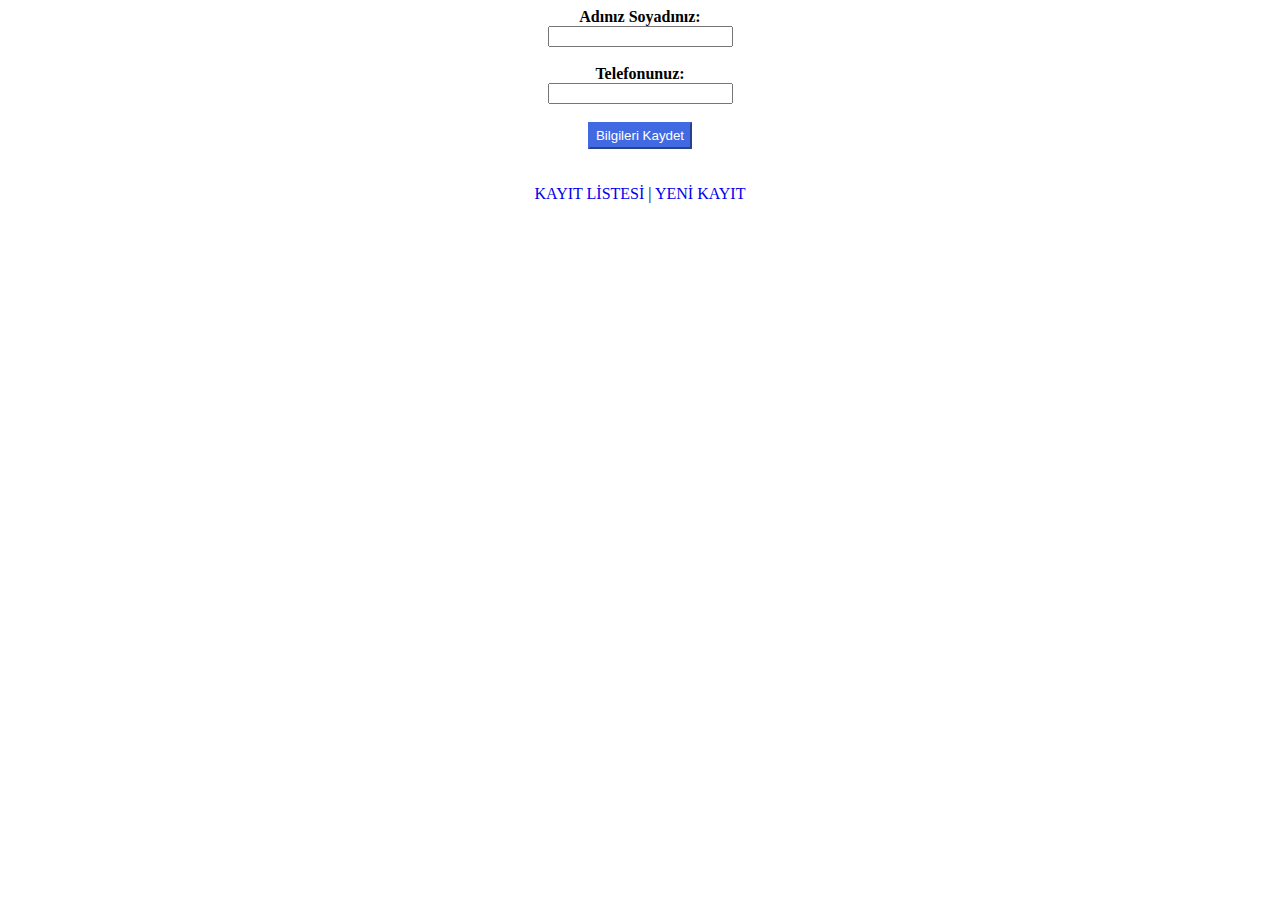
<file: Odev3-Rehber Uygulamasi/index.html>
<!DOCTYPE html>
<html lang="en">
<head>
    <meta charset="UTF-8">
    <title>Ziyaretçi Kayıt</title>
</head>
<body style="text-align:center;">
    <form action="kayit.php" method="post">
        <b>Adınız Soyadınız:</b><br>
        <input type="text" name="adsoyad" required><br><br>
        <b>Telefonunuz:</b><br>
        <input type="text" name="telefon" required><br><br>
        <input type="submit" style="background-color:royalblue; border-color:royalblue;color:white;height:27px" name="kaydet" value="Bilgileri Kaydet">
    </form><br><br>
    <a href="liste.php" style="text-align:center;text-decoration:none">KAYIT LİSTESİ</a> | <a href="index.html" style="text-align: center;text-decoration:none">YENİ KAYIT</a>
</body>
</html>
</file>
